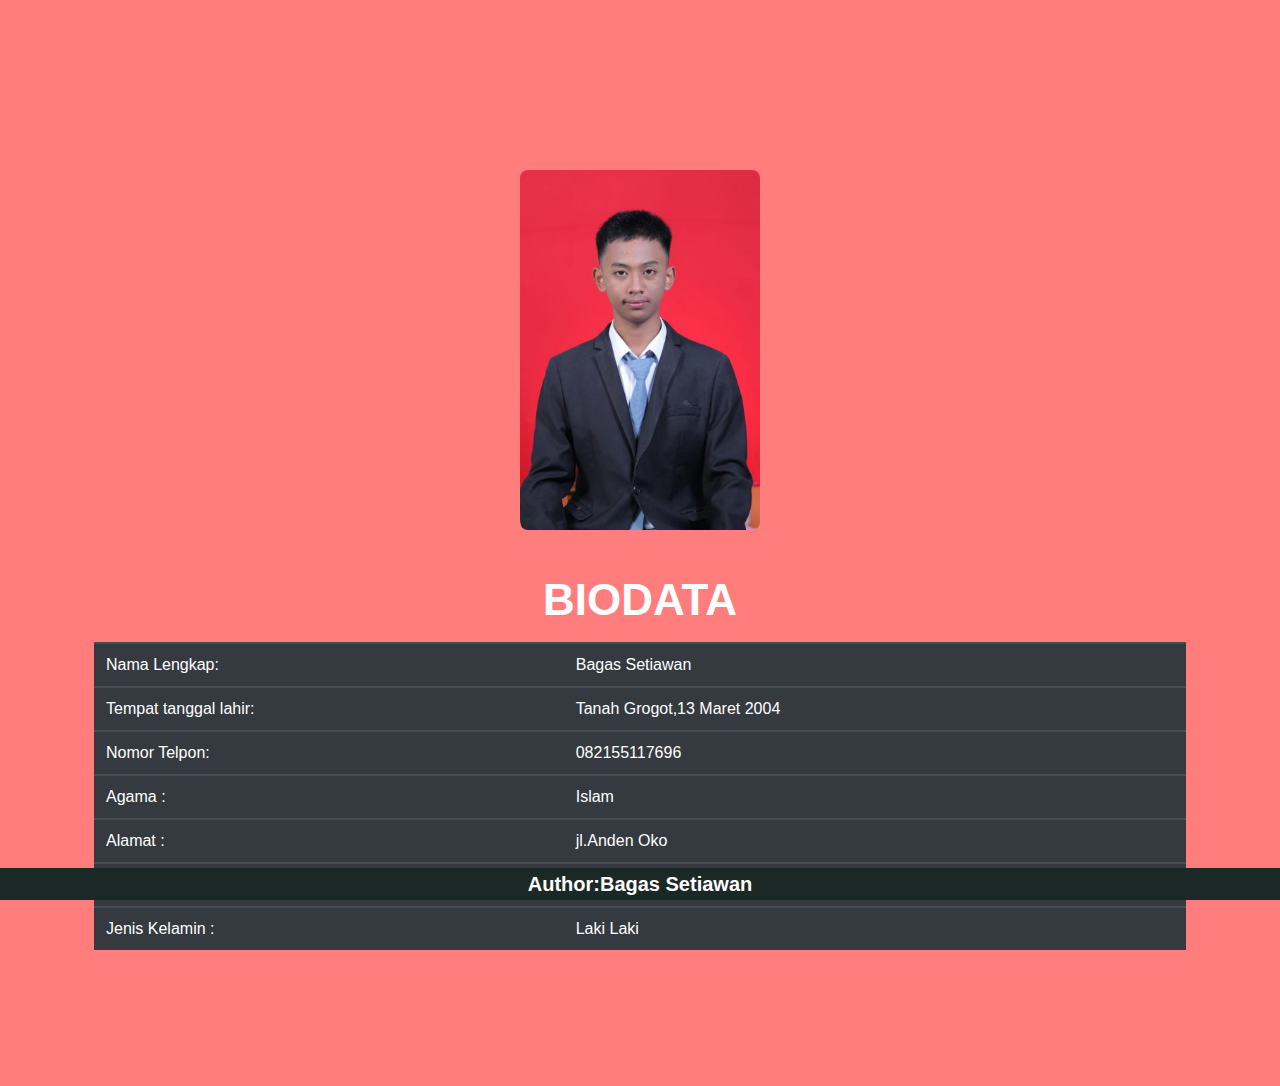
<file: index.html>
<head>
<link href="css/bootstrapGW.css" rel="stylesheet" />
</head>
    <body style="text-align: center;" class="bg-primary text-white text-center">

        <header class="masthead">
            <div class="container d-flex align-items-center flex-column">
                <img class="masthead-avatar mb-5 rounded" src="FotoGw.jpeg" />
                <h1 class="masthead-heading text-uppercase mb-0">BIODATA</h1>
                <div class="divider-custom divider-light">
                    <table class="table table-dark">
                        <tbody>
                          <tr>
                            <td>Nama Lengkap:</td>
                            <td>Bagas Setiawan </td>
                          </tr>
                          <tr>
                            <td> Tempat tanggal lahir:</td>
                            <td> Tanah Grogot,13 Maret 2004</td>
                          </tr>
                            <tr>
                            <td> Nomor Telpon:</td>
                            <td> 082155117696</td>
                          </tr>
                          <tr>
                            <td>Agama : </td>
                            <td>Islam</td>
                          </tr>
                          <tr>
                            <td>Alamat :  </td>
                            <td>jl.Anden Oko</td>
                          </tr><tr>
                            <td>Pendidikan Terakhir</td>
                            <td>SMKN1 Tanah Grogot</td>
                          </tr><tr>
                            <td>Jenis Kelamin :  </td>
                            <td>Laki Laki</td>
                          </tr>
                        </tbody> 
                      </table>
                </div>
              
            </div>
        </header>
    </body>
    <footer class="pt-1 fixed-bottom" style="background-color: rgb(27, 41, 38);">
      <div class="container">
            <h5 class="mb-1 text-center">Author:Bagas Setiawan</h5>
      </div>
  </footer>
</file>
